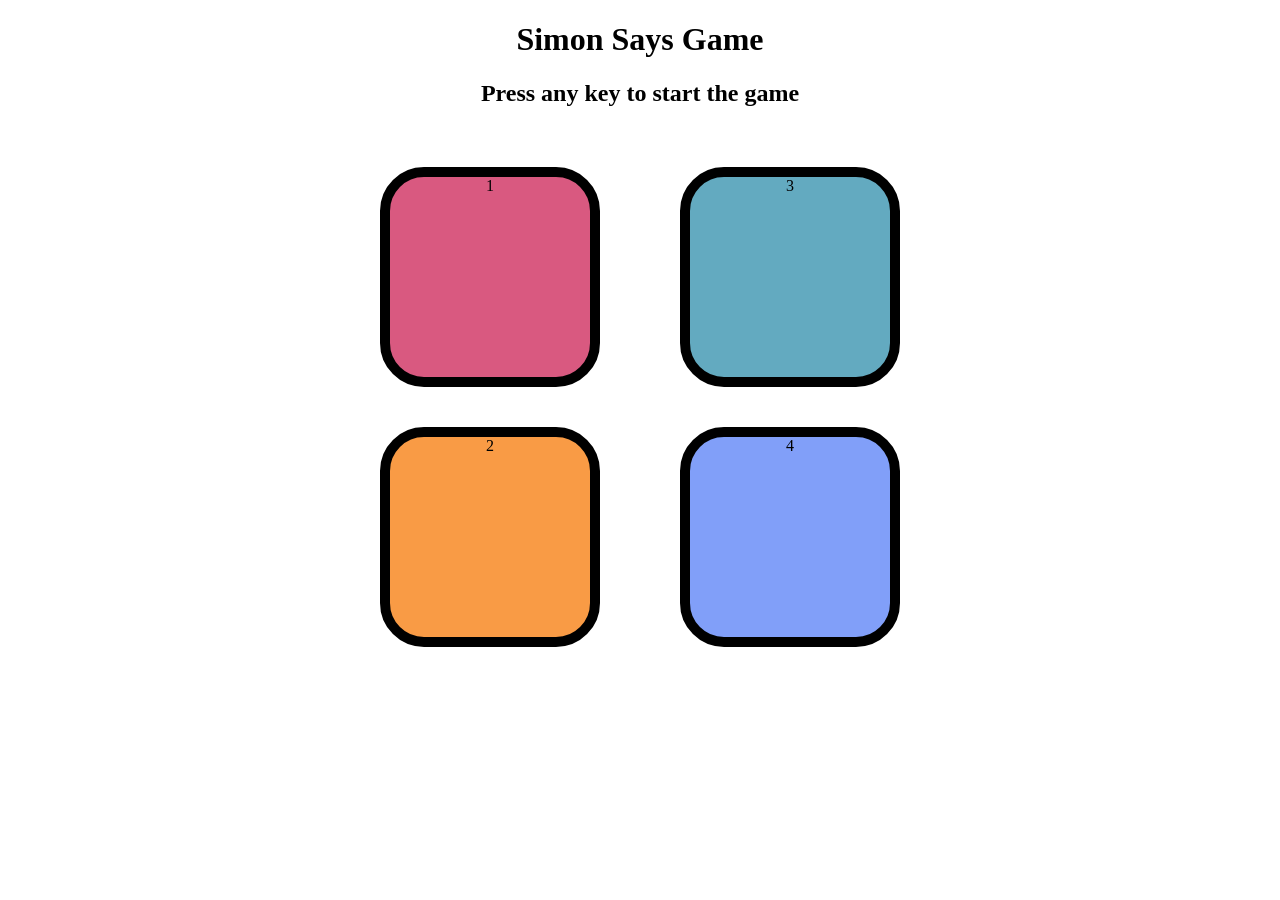
<file: index.html>
<!DOCTYPE html>
<html lang="en">
  <head>
    <meta charset="UTF-8" />
    <meta name="viewport" content="width=device-width, initial-scale=1.0" />
    <title>Simon Says Game</title>
    <link rel="stylesheet" href="style.css" />
  </head>
  <body>
    <h1>Simon Says Game</h1>
    <h2>Press any key to start the game</h2>
    <div class="btn-container">
      <div class="line-one">
        <div class="btn red" type="button" id="red">1</div>
        <div class="btn yellow" type="button" id="yellow">2</div>
      </div>

      <div class="line-two">
        <div class="btn green" type="button"id="green">3</div>
        <div class="btn purple" type="button" id="purple">4</div>
      </div>
    </div>

    <script src="app.js"></script>
  </body>
</html>
</file>
<file: style.css>
body{
    text-align: center;
}

.btn{
    height: 200px;
    width: 200px;
    border-radius: 20%;
    border: 10px solid black;
    margin: 2.5rem;
}
.btn-container{
    display: flex;
    justify-content: center;
}
.yellow{
    background-color: #f99b45;
}
.red{
    background-color: #d95980;
}
.purple{
    background-color: #819ff9;
}
.green{
    background-color: #63aac0;
}
.flash{
    background-color: white;
}
.userflash{
    background-color: green;
}
</file>
